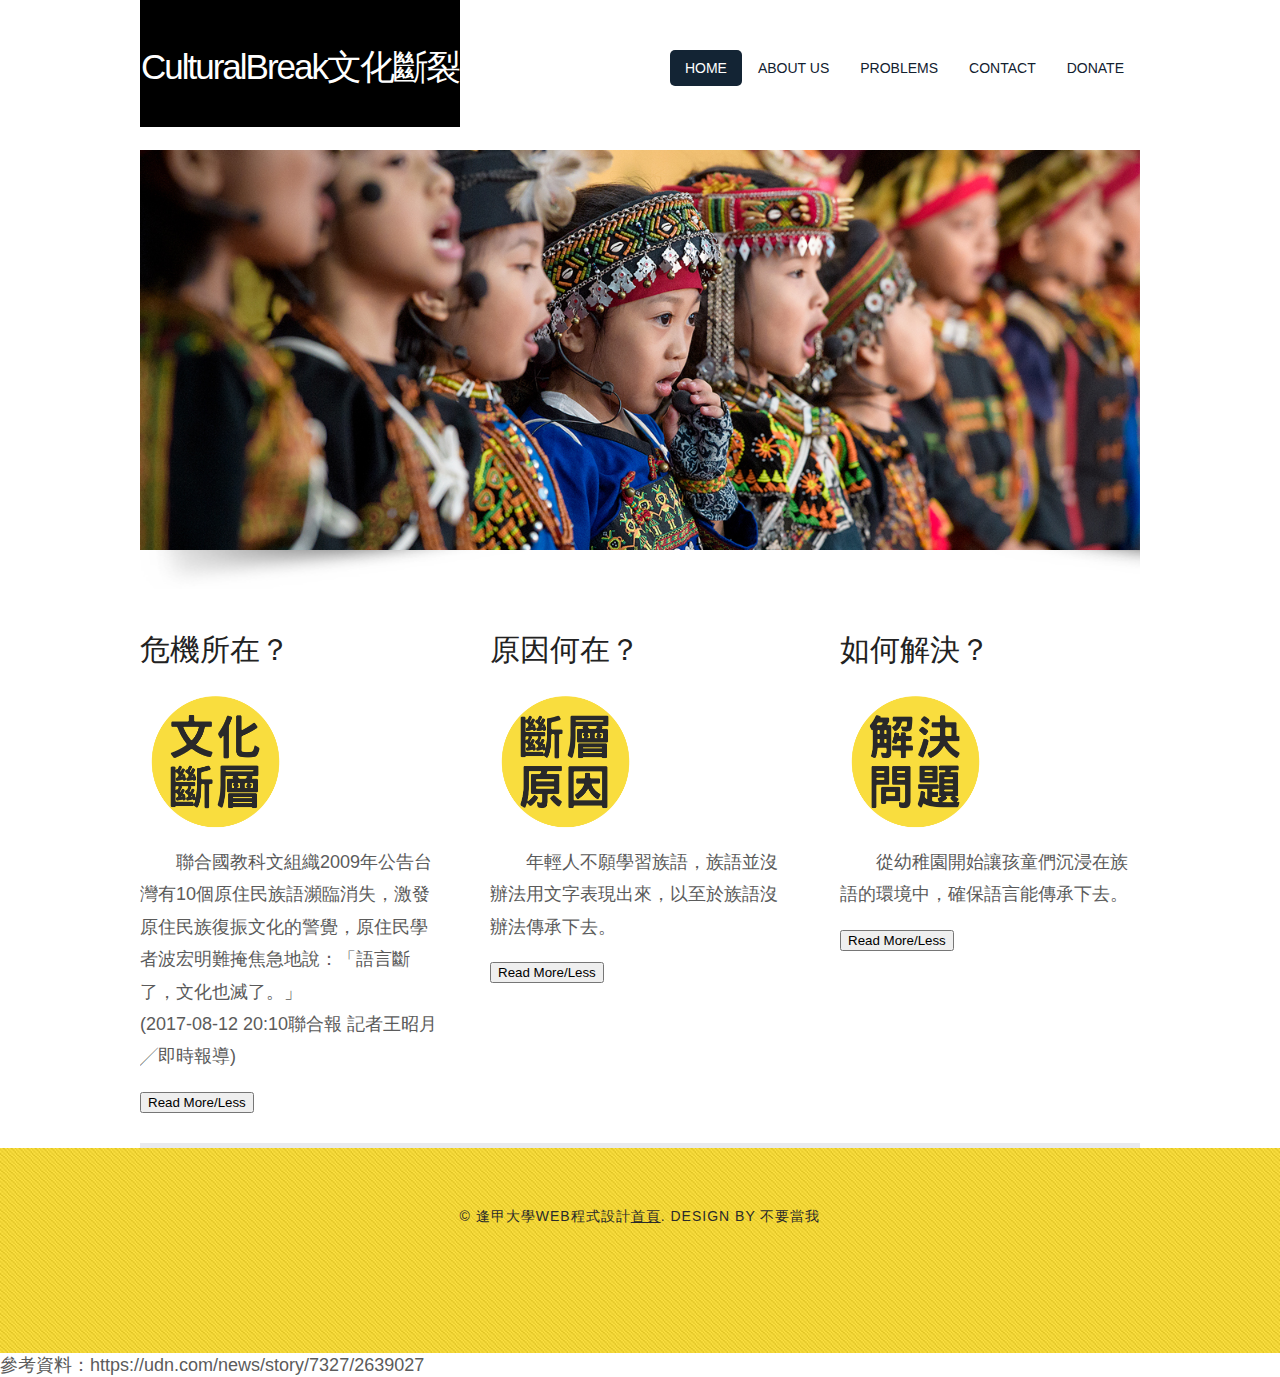
<file: 文化斷裂/文化斷裂.html>
<!DOCTYPE html>
<html><head>
<meta charset="utf-8">
<!--<meta name="keywords" content="" />
<meta name="description" content="" />-->
<meta http-equiv="Cache-Control" content="no-cache, no-store, must-revalidate"><meta http-equiv="Pragma" content="no-cache"><meta http-equiv="Expires" content="0"><meta http-equiv="content-type" content="text/html; charset=utf-8">
<!--<title>ColoreGiallo by TEMPLATED</title>-->
<title>web 專題</title>
<script src="jquery-3.2.1.js"></script>
<script>
$(document).ready(function(){
  $("#toggle").click(function(){
    $("p").fadeToggle(1000);
  });
});
</script>
<!--<link href='http://fonts.googleapis.com/css?family=Oswald:400,300' rel='stylesheet' type='text/css' />
<link href='http://fonts.googleapis.com/css?family=Abel|Satisfy' rel='stylesheet' type='text/css' />
<link href="style.css" rel="stylesheet" type="text/css" media="screen" />-->
<link href="Mstyle01.css" rel="stylesheet" type="text/css">
<link href="Mstyle02.css" rel="stylesheet" type="text/css">
<link href="Mstyle03.css" rel="stylesheet" type="text/css" media="screen">
</head>
<body>
<div id="wrapper">
    <div id="header-wrapper">
        <div id="header" class="container">
            <div id="logo"  style="background-color:#000000;width:320px;text-align:center;">
                <h1><a href="#" style="color:#FFFFFF;font-size:35px">CulturalBreak文化斷裂</a></h1>
            </div>
            <div id="menu">
                <ul>
                    <li class="current_page_item" onclick="javascript:location.href='https://fcu-d0449172.github.io/webtest/'"><a href="#">Home</a></li>
                    <li><a href="#">About us</a></li>
                    <li><a href="#">Problems</a></li>
                    <li><a href="#">Contact</a></li>
                    <li><a href="#">Donate</a></li>
                </ul>
            </div>
        </div>
        <div id="banner">
            <div class="content"><img src="./images/img02.jpg" width="1000" height="400" alt=""></div>
        </div>
    </div>
    <!-- end #header -->
    <div id="featured-content">
        <div id="column1">
           <h2 id = "small_title">危機所在？</h2>
            <img src="./images/img06.png" width="150" height="150" alt="">
            <p>　　聯合國教科文組織2009年公告台灣有10個原住民族語瀕臨消失，激發原住民族復振文化的警覺，原住民學者波宏明難掩焦急地說：「語言斷了，文化也滅了。」<br/>(2017-08-12 20:10聯合報 記者王昭月╱即時報導)</p>
            <button id="toggle">Read More/Less</button>
        </div>
        <div id="column2">
            <h2 id = "small_title">原因何在？</h2>
            <img src="./images/img07.png" width="150" height="150" alt="">
            <p>　　年輕人不願學習族語，族語並沒辦法用文字表現出來，以至於族語沒辦法傳承下去。</p>
            <button id="toggle">Read More/Less</button>
        </div>
        <div id="column3">
            <h2 id = "small_title">如何解決？</h2>
            <img src="./images/img08.png" width="150" height="150" alt="">
            <p>　　從幼稚園開始讓孩童們沉浸在族語的環境中，確保語言能傳承下去。</p>
            <button id="toggle">Read More/Less</button>
        </div>
    </div>
<div id="footer">
	<p>© 逢甲大學web程式設計<a href="http://www.fcu.edu.tw">首頁</a>. Design by 不要當我</p>
</div>
<!-- end #footer -->


</div></body></html>

參考資料：https://udn.com/news/story/7327/2639027
</file>
<file: 文化斷裂/Mstyle01.css>
/* cyrillic */
@font-face {
  font-family: 'Microsoft JhengHei';
  font-style: normal;
  font-weight: 300;
  src: local('Microsoft JhengHei Light'), local('Microsoft JhengHei-Light'), url(http://fonts.gstatic.com/s/Microsoft JhengHei/v16/WDQRONh0ieLkzMd4njMkJBJtnKITppOI_IvcXXDNrsc.woff2) format('woff2');
  unicode-range: U+0400-045F, U+0490-0491, U+04B0-04B1, U+2116;
}
/* vietnamese */
@font-face {
  font-family: 'Microsoft JhengHei';
  font-style: normal;
  font-weight: 300;
  src: local('Microsoft JhengHei Light'), local('Microsoft JhengHei-Light'), url(http://fonts.gstatic.com/s/Microsoft JhengHei/v16/qlwg-kjAsZDGqOniRm96VBJtnKITppOI_IvcXXDNrsc.woff2) format('woff2');
  unicode-range: U+0102-0103, U+0110-0111, U+1EA0-1EF9, U+20AB;
}
/* latin-ext */
@font-face {
  font-family: 'Microsoft JhengHei';
  font-style: normal;
  font-weight: 300;
  src: local('Microsoft JhengHei Light'), local('Microsoft JhengHei-Light'), url(http://fonts.gstatic.com/s/Microsoft JhengHei/v16/l1cOQ90roY9yC7voEhngDBJtnKITppOI_IvcXXDNrsc.woff2) format('woff2');
  unicode-range: U+0100-024F, U+0259, U+1E00-1EFF, U+20A0-20AB, U+20AD-20CF, U+2C60-2C7F, U+A720-A7FF;
}
/* latin */
@font-face {
  font-family: 'Microsoft JhengHei';
  font-style: normal;
  font-weight: 300;
  src: local('Microsoft JhengHei Light'), local('Microsoft JhengHei-Light'), url(http://fonts.gstatic.com/s/Microsoft JhengHei/v16/HqHm7BVC_nzzTui2lzQTDVtXRa8TVwTICgirnJhmVJw.woff2) format('woff2');
  unicode-range: U+0000-00FF, U+0131, U+0152-0153, U+02BB-02BC, U+02C6, U+02DA, U+02DC, U+2000-206F, U+2074, U+20AC, U+2122, U+2212, U+2215;
}
/* cyrillic */
@font-face {
  font-family: 'Microsoft JhengHei';
  font-style: normal;
  font-weight: 400;
  src: local('Microsoft JhengHei Regular'), local('Microsoft JhengHei-Regular'), url(http://fonts.gstatic.com/s/Microsoft JhengHei/v16/DgBpgaYycijFA8v2hNt7MfesZW2xOQ-xsNqO47m55DA.woff2) format('woff2');
  unicode-range: U+0400-045F, U+0490-0491, U+04B0-04B1, U+2116;
}
/* vietnamese */
@font-face {
  font-family: 'Microsoft JhengHei';
  font-style: normal;
  font-weight: 400;
  src: local('Microsoft JhengHei Regular'), local('Microsoft JhengHei-Regular'), url(http://fonts.gstatic.com/s/Microsoft JhengHei/v16/peRd8sj511qE2lHtK-QfcPesZW2xOQ-xsNqO47m55DA.woff2) format('woff2');
  unicode-range: U+0102-0103, U+0110-0111, U+1EA0-1EF9, U+20AB;
}
/* latin-ext */
@font-face {
  font-family: 'Microsoft JhengHei';
  font-style: normal;
  font-weight: 400;
  src: local('Microsoft JhengHei Regular'), local('Microsoft JhengHei-Regular'), url(http://fonts.gstatic.com/s/Microsoft JhengHei/v16/yg0glPPxXUISnKUejCX4qfesZW2xOQ-xsNqO47m55DA.woff2) format('woff2');
  unicode-range: U+0100-024F, U+0259, U+1E00-1EFF, U+20A0-20AB, U+20AD-20CF, U+2C60-2C7F, U+A720-A7FF;
}
/* latin */
@font-face {
  font-family: 'Microsoft JhengHei';
  font-style: normal;
  font-weight: 400;
  src: local('Microsoft JhengHei Regular'), local('Microsoft JhengHei-Regular'), url(http://fonts.gstatic.com/s/Microsoft JhengHei/v16/pEobIV_lL25TKBpqVI_a2w.woff2) format('woff2');
  unicode-range: U+0000-00FF, U+0131, U+0152-0153, U+02BB-02BC, U+02C6, U+02DA, U+02DC, U+2000-206F, U+2074, U+20AC, U+2122, U+2212, U+2215;
}
</file>
<file: 文化斷裂/Mstyle02.css>
/* latin */
@font-face {
  font-family: 'Microsoft JhengHei';
  font-style: normal;
  font-weight: 400;
  src: local('Microsoft JhengHei Regular'), local('Microsoft JhengHei-Regular'), url(http://fonts.gstatic.com/s/Microsoft JhengHei/v8/brdGGFwqYJxjg2CD1E9o7g.woff2) format('woff2');
  unicode-range: U+0000-00FF, U+0131, U+0152-0153, U+02BB-02BC, U+02C6, U+02DA, U+02DC, U+2000-206F, U+2074, U+20AC, U+2122, U+2212, U+2215;
}
/* latin */
@font-face {
  font-family: 'Microsoft JhengHei';
  font-style: normal;
  font-weight: 400;
  src: local('Microsoft JhengHei Regular'), local('Microsoft JhengHei-Regular'), url(http://fonts.gstatic.com/s/Microsoft JhengHei/v8/2OzALGYfHwQjkPYWELy-cw.woff2) format('woff2');
  unicode-range: U+0000-00FF, U+0131, U+0152-0153, U+02BB-02BC, U+02C6, U+02DA, U+02DC, U+2000-206F, U+2074, U+20AC, U+2122, U+2212, U+2215;
}
</file>
<file: 文化斷裂/Mstyle03.css>
body {
	margin: 0;
	padding: 0;
	background: #FFFFFF;
	font-family: 'Microsoft JhengHei', sans-serif;
	font-size: 18px;
	color: #5B5B5B;
}

h1, h2, h3 {
	margin: 0;
	padding: 0;
	text-transform: capitalize;
	font-weight: normal;
	font-family: 'Microsoft JhengHei', sans-serif;
	font-weight: 200;
	color: #222222;
}

h1 {
	font-size: 2em;
}

h2 {
	font-size: 2.8em;
}

h3 {
	font-size: 1.6em;
}

p, ul, ol {
	margin-top: 0;
	line-height: 180%;
}

ul, ol {
}

a {
	color: #5E5E5E;
}

a:hover {
}

#wrapper {
}

.container {
	width: 1000px;
	margin: 0px auto;
}

/* Header */

#header-wrapper {
	overflow: hidden;
	height: 600px;
	/*background: url(images/img01.jpg) repeat;*/
}

#header {
	overflow: hidden;
	width: 1000px;
	height: 150px;
	margin: 0 auto;
	padding: 0px 0px;
}



#logo {
	float: left;
	width: 300px;
	margin: 0;
	padding: 0;
	color: #FFFFFF;
}

#logo h1, #logo p {
}

#logo h1 {
	line-height: 120px;
	letter-spacing: -2px;
	font-size: 3em;
}

#logo h1 a {
	color: #FFFFFF;
	text-transform: capitalize;
}

#logo p {
	margin: 0;
	padding: 0px 0 0 0px;
	letter-spacing: -1px;
	font: normal 18px Georgia, "Times New Roman", Times, serif;
	font-style: italic;
	color: #8E8E8E;
}

#logo p a {
	color: #8E8E8E;
}

#logo a {
	border: none;
	background: none;
	text-decoration: none;
	color: #12212F;
}


#menu {
	float: right;
	width: 500px;
	height: 90px;
	margin: 0 auto;
	padding: 0;
}

#menu ul {
	float: right;
	margin: 0;
	padding: 50px 0px 0px 0px;
	list-style: none;
	line-height: normal;
}

#menu li {
	float: left;
	padding: 0px 0px 0px 0px;
}

#menu a {
	display: block;
	margin-right: 1px;
	padding: 10px 15px 10px 15px;
	text-decoration: none;
	text-align: center;
	text-transform: uppercase;
	font-family: 'Oswald', sans-serif;
	font-size: 14px;
	font-weight: 300;
	color: #12212F;
	border: none;
}

#menu a:hover, #menu .current_page_item a {
	text-decoration: none;
	color: #FFFFFF;
}

#menu .current_page_item a {
	background: #132434;
	border-radius: 5px;
}



#page {
	width: 1000px;
	margin: 0 auto;
	padding: 30px 0px;
	background: #FFFFFF;
}



#content {
	float: left;
	width: 660px;
	padding: 0px 0px 0px 0px;
}

.post {
	overflow: hidden;
	margin-bottom: 40px;
}

.post .title {
	padding: 7px 0px 0px 0px;
	letter-spacing: -1px;
}

.post .title a {
	border: none;
	text-decoration: none;
	color: #222222;
}

.post .meta {
	margin-bottom: 30px;
	padding: 10px 0px 0px 0px;
	text-align: left;
	font-family: 'Microsoft JhengHei', sans-serif;
	font-size: 16px;
	font-weight: 300;
}

.post .meta .date {
	float: left;
}

.post .meta .posted {
	float: right;
}

.post .meta a {
}

.post .entry {
	padding: 0px 0px 40px 0px;
	text-align: justify;
}

.links {
	padding-top: 20px;
	margin-bottom: 30px;
}

.more {
	display: block;
	float: left;
	width: 88px;
	padding: 5px 5px;
	margin-right: 10px;
	background: #132434;
	border-radius: 5px;
	color: #FFFFFF;
	text-align: center;
	text-decoration: none;
}

.comments {
	display: block;
	float: left;
	width: 88px;
	padding: 5px 5px;
	background: #132434;
	border-radius: 5px;
	color: #FFFFFF;
	text-align: center;
	text-decoration: none;
}



#sidebar {
	float: right;
	width: 270px;
	margin: 0px;
	padding: 30px 0px 0px 0px;
}

#sidebar ul {
	margin: 0;
	padding: 0;
	list-style: none;
}

#sidebar li {
	margin: 0;
	padding: 0;
}

#sidebar li ul {
	margin: 0px 0px;
	padding-bottom: 30px;
}

#sidebar li li {
	line-height: 40px;
	border-bottom: 1px solid #E7EBED;
	margin: 0px 0px;
	border-left: none;
}

#sidebar li li span {
	display: block;
	margin-top: -20px;
	padding: 0;
	font-size: 11px;
	font-style: italic;
}

#sidebar li li a {
	padding: 0px 0px 0px 20px;
	background: url(images/img04.jpg) no-repeat left 50%;
}

#sidebar h2 {
	height: 38px;
	padding: 0px 0px 30px 0px;
	letter-spacing: -.5px;
	font-size: 1.8em;
	color: #222222;
}

#sidebar p {
	margin: 0 0px;
	padding: 0px 30px 20px 30px;
	text-align: justify;
}

#sidebar a {
	border: none;
}

#sidebar a:hover {
	text-decoration: underline;
}



#calendar {
}

#calendar_wrap {
	padding: 20px;
}

#calendar table {
	width: 100%;
}

#calendar tbody td {
	text-align: center;
}

#calendar #next {
	text-align: right;
}



#footer-content-wrapper {
	background: #F4F3EE url(images/img05.jpg) repeat;
}

#footer-content {
	overflow: hidden;
	width: 1000px;
	margin: 0px auto;
	padding: 50px 0px;
	color: #FFFFFF;
}

#footer-content h2 {
	color: #FFFFFF;
}

#footer-content a {
}

#footer-bg {
	overflow: hidden;
	padding: 30px 0px;
	background: #E8E8E8;
}

#footer-content h2 {
	margin: 0px;
	padding: 0px 0px 20px 0px;
	font-size: 26px;
	color: #FFFFFF;
}

#footer-content #fbox1 {
	float: left;
	width: 300px;
	margin-right: 50px;
}

#footer-content #fbox2 {
	float: left;
	width: 300px;
}

#footer-content #fbox3 {
	float: right;
	width: 300px;
}

#footer-content a {
}

#column1 {
	float: left;
	width: 290px;
	margin-right: 30px;
}

#column1 {
	float: left;
	width: 290px;
	margin-right: 30px;
}

#column2 {
	float: left;
	width: 280px;
}

#column3 {
	float: right;
	width: 260px;
}

#column4 {
	float: left;
    width: 260px;
}

#column5 {
	float: left;
	width: 200px;
}


#footer {
	height: 140px;
	margin: 0 auto;
	padding: 50px 0 15px 0;
	font-family: 'Microsoft JhengHei', sans-serif;
	background: #D6D6D6 url(images/img01.jpg) repeat;
}

#footer p {
	margin: 0;
	padding-top: 10px;
	letter-spacing: 1px;
	line-height: normal;
	font-size: 14px;
	text-transform: uppercase;
	text-align: center;
	color: #2A2A2A;
}

#footer a {
	color: #2A2A2A;
}

#banner {
	margin: 0px auto;
	width: 1000px;
	height: 440px;
	background: url(images/img03.png) no-repeat left bottom;
}

#banner .content {
}

.list-style1 {
	margin: 0px;
	padding: 0px;
	list-style: none;
}

.list-style1 a {
	color: #7F7F7F;
}


ul.style1 {
	margin: 0px;
	padding: 0px 0px 0px 0px;
	list-style: none;
}

ul.style1 li {
	padding: 10px 0px 10px 0px;
	border-top: 1px solid #162738;
	line-height: 160%;
}

ul.style1 a {
	display: block;
	padding: 0px 0px 0px 0px;
	text-decoration: none;
	color: #93B2A0;
}

ul.style1 a:hover {
	text-decoration: underline;
}

ul.style1 .first {
	border-top: none;
	padding-top: 0px;
}

#featured-content {
	overflow: hidden;
	width: 1000px;
	margin: 0px auto;
	padding: 30px 0px;
	border-bottom: 5px solid #E9EAEE;	
}

#featured-content h2 {
	padding: 0px 0px 20px 0px;
	font-size: 30px;
}

#featured-content #column1 {
	float: left;
	width: 300px;
	margin-right: 50px;
}

#featured-content #column2 {
	float: left;
	width: 300px;
}

#featured-content #column3 {
	float: right;
	width: 300px;
}

#featured-content #column4 {
	float: left;
	width: 300px;
    margin-top: 100px;
    margin-right:50px; 
    
}

#featured-content #column5 {
	float: left;
	width: 300px;
}

.button a {
	display: block;
	float: left;
	height: 30px;
	padding: 5px 5px;
	margin-right: 10px;
	background: #132434;
	border-radius: 5px;
	color: #FFFFFF;
	text-align: center;
	text-decoration: none;
}
</file>
